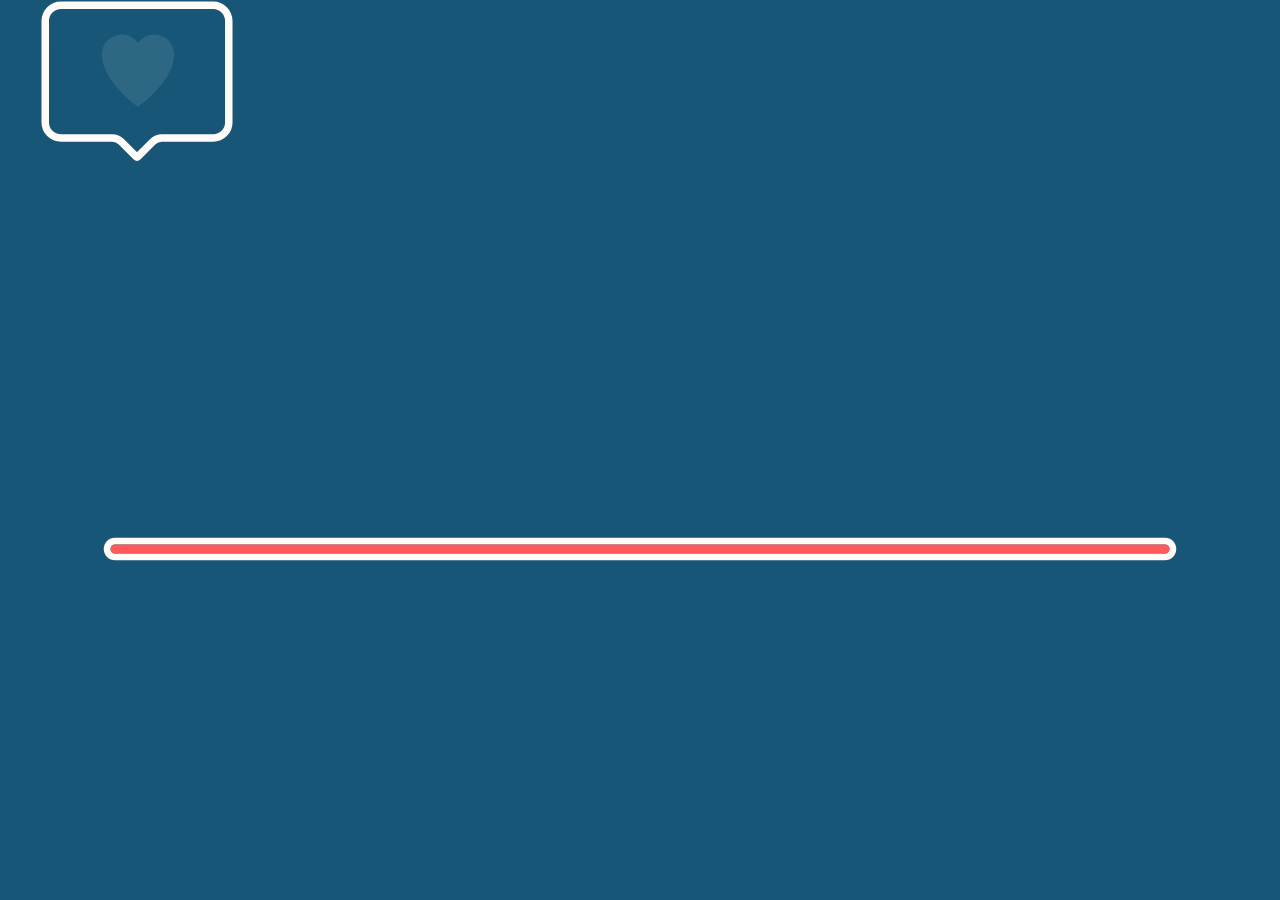
<file: dist/index.html>
<!DOCTYPE html>
<html lang="en" >
<head>
  <meta charset="UTF-8">
  <title>CodePen - Love Slider</title>
  <link rel="stylesheet" href="./style.css">

</head>
<body>
<!-- partial:index.partial.html -->
<svg id="loveSliderSVG" viewBox="0 0 800 600" xmlns="http://www.w3.org/2000/svg" preserveAspectRatio="xMidYMid meet">
<defs>
  

 </defs>
 <!-- <rect width="100%" height="100%"/> -->
   <line class="trackBg" x1="50" x2="750" y1="366" y2="366" stroke="#FFFCF9" stroke-linecap="round" stroke-linejoin="round" stroke-width="15"/>
   <line class="trackMiddle" x1="50" x2="750" y1="366" y2="366" stroke="#2E6783" stroke-linecap="round" stroke-linejoin="round" stroke-width="6"  opacity="1"/>   
 <line class="track" x1="50" x2="750" y1="366" y2="366" stroke="#ff595e" stroke-linecap="round" stroke-linejoin="round" stroke-width="6"/>
 
 
  <g id="heartChat" class="heartChat">
        <path d="M115.44,92H81.15a8.32,8.32,0,0,0-5.9,2.45l-9.9,9.9a1,1,0,0,1-1.34,0l-9.9-9.9A8.35,8.35,0,0,0,48.2,92H13.91A10.44,10.44,0,0,1,3.5,81.6V13.91A10.45,10.45,0,0,1,13.91,3.5H115.44a10.44,10.44,0,0,1,10.41,10.41V81.6A10.43,10.43,0,0,1,115.44,92Z" fill="none"/>
        <path d="M115.44,92H81.15a8.32,8.32,0,0,0-5.9,2.45l-9.9,9.9a1,1,0,0,1-1.34,0l-9.9-9.9A8.35,8.35,0,0,0,48.2,92H13.91A10.44,10.44,0,0,1,3.5,81.6V13.91A10.45,10.45,0,0,1,13.91,3.5H115.44a10.44,10.44,0,0,1,10.41,10.41V81.6A10.43,10.43,0,0,1,115.44,92Z" fill="none" stroke="#FFFCF9" stroke-miterlimit="10" stroke-width="5" />

  <mask id="heartFillMask">
  <rect class="heartFill" x="-54" y="72" width="237" height="91" fill="#FFF"/>
   </mask>
<path id="heartBg" d="M76.16,23a13.23,13.23,0,0,0-10.83,5.63,13.24,13.24,0,0,0-24.08,7.62c0,18.06,24.08,34.92,24.08,34.92S89.41,54.33,89.41,36.27A13.25,13.25,0,0,0,76.16,23Z" fill="#FFF" opacity="0.1"/>
  <g mask="url(#heartFillMask)" >
<path id="XXpinkHeart" d="M76.16,23a13.23,13.23,0,0,0-10.83,5.63,13.24,13.24,0,0,0-24.08,7.62c0,18.06,24.08,34.92,24.08,34.92S89.41,54.33,89.41,36.27A13.25,13.25,0,0,0,76.16,23Z" fill="#ff595e"/>
<g id="shineGroup">
<path d="M89.34,37.92c-1.39,17.42-24,33.26-24,33.26s-1.8-1.26-4.42-3.46C66.39,64.18,83.07,52.53,89.34,37.92Z" fill="#7f474b" opacity="0.32"/>
<path d="M60.15,26a14.06,14.06,0,0,0-1.72-.1c-7.33,0-13.48,5.38-15.1,12.63,0-.43-.06-.86-.06-1.3,0-6.88,5.27-12.46,11.77-12.46A11.2,11.2,0,0,1,60.15,26Z" fill="#fff" opacity="0.5"/>
<path d="M81,26.29c-.39-.12-.79-.22-1.2-.31-5.22-1.1-10.21.87-12.18,4.51a5.62,5.62,0,0,1,.1-.7c.78-3.7,5.17-5.9,9.79-4.92A10.26,10.26,0,0,1,81,26.29Z" fill="#fff" opacity="0.5"/>
</g>   
   </g>
 
</g>
 
  <circle class="follower" cx="0" cy="0" r="0" fill="#62B6CB" fill-opacity="1" stroke="#FFFCF9" stroke-width="0"/>
  <circle class="liquidFollower" cx="0" cy="0" r="0" fill="#62B6CB" fill-opacity="1" stroke="#FFFCF9" stroke-width="0"/>
  <rect class="dragger" x="-100" y="105" width="290" height="220" fill="#62B6CB" fill-opacity="0" stroke="#FFFCF9" stroke-width="0"/>
</svg>
<!-- partial -->
  <script src='https://cdnjs.cloudflare.com/ajax/libs/gsap/3.3.4/gsap.min.js'></script>
<script src='https://s3-us-west-2.amazonaws.com/s.cdpn.io/35984/ScrubGSAPTimeline_3_0.js'></script>
<script src='https://s3-us-west-2.amazonaws.com/s.cdpn.io/16327/InertiaPlugin.min.js'></script>
<script src='https://s3-us-west-2.amazonaws.com/s.cdpn.io/16327/DrawSVGPlugin3.min.js'></script>
<script src='https://s3-us-west-2.amazonaws.com/s.cdpn.io/16327/Draggable3.min.js'></script><script  src="./script.js"></script>

</body>
</html>
</file>
<file: dist/style.css>
body {
 background-color: #175676;
 overflow: hidden;
 text-align:center;
  display: flex;
  align-items: center;
  justify-content: center; 
}

body,
html {
 height: 100%;
 width: 100%;
 margin: 0;
 padding: 0;
}

svg {
 width: 100%;
 height: 100%;
 visibility: hidden;
 overflow: visible;
}
</file>
